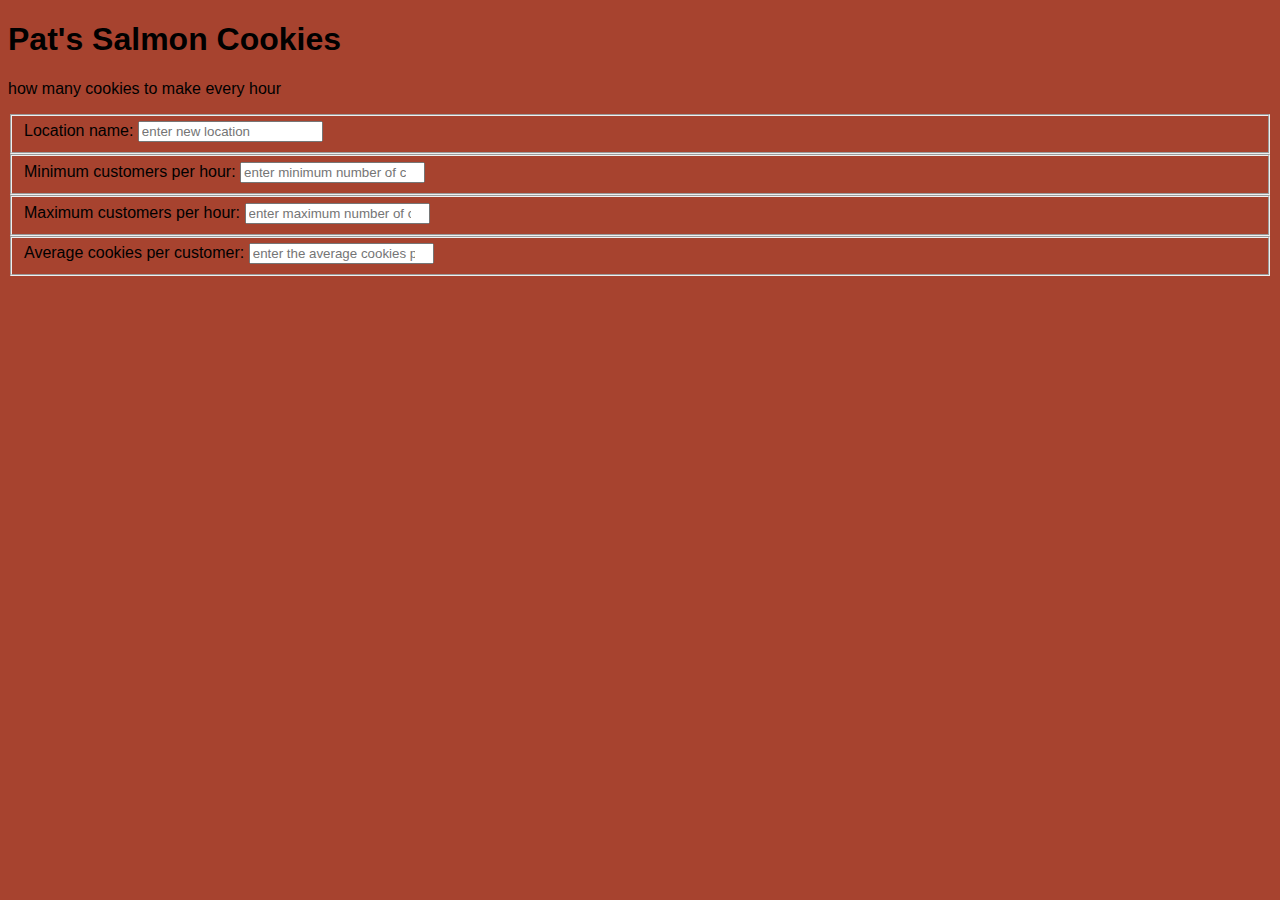
<file: sales.html>
<!DOCTYPE html>
<html>

  <head>
    <title>Pat's Salmon Cookies</title>
    <link rel="stylesheet" type="text/css" href="style.css" />
  </head>

  <body>
    <h1 id="sales-header">Pat's Salmon Cookies</h1>
    <p id="below-header">how many cookies to make every hour</p>

<!--add form here-->

    <form id="locations">
      <fieldset>
        <label for="location">Location name:</label>
        <input type="text" name="location" placeholder="enter new location" required>
      </fieldset>

      <fieldset>
        <label for="min">Minimum customers per hour:</label>
        <input type="number" name="min" placeholder="enter minimum number of customers per hour" required>
      </fieldset>

      <fieldset>
        <label for="max">Maximum customers per hour:</label>
        <input type="number" name="max" placeholder="enter maximum number of customers per hour" required>
      </fieldset>

      <fieldset>
        <label for="avg">Average cookies per customer:</label>
        <input type="number" name="avg" placeholder="enter the average cookies per customer" required>
      </fieldset>

    </form>

    <table id="cookiesoldtable">
    </table>

    <script src="app.js"></script>
  </body>
</html>
</file>
<file: style.css>
body {
  background: #A7432F;
  font-family: helvetica;
}

header {
  background: #CF9862;
}

header section {
  width: 960px;
  margin: 0 auto;
}

#logo1{
  float:left;
}


 #title{
  margin-left: 200px;
  float:left;
  padding-top: 20px;
}
#logo2{
  margin-left: 320px;
}
.nav{
  list-style: none;
  text-align: center;
  padding: 20px 0 20px 0;

}
.nav > li {
  display: inline-block;
  margin-left: 30px;
  padding-right: 40px;
}
</file>
